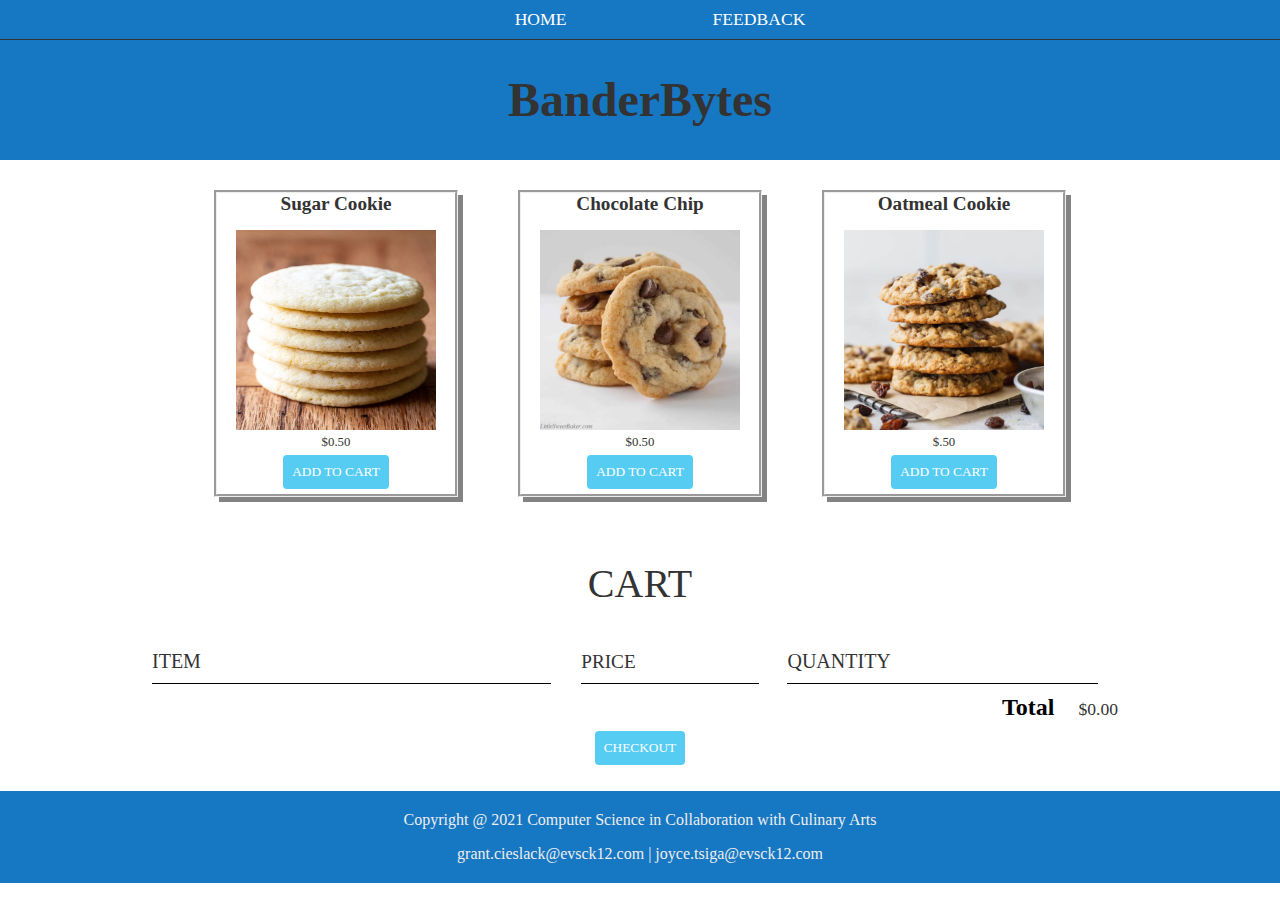
<file: index.html>
<html>
    <head>
        <title>BanderBytes | Store</title>
        <meta name="description" content="This is the description">
        <meta charset="utf-8">
        <link rel="stylesheet" href="style.css" />
        <script src="store.js" async></script>
    </head>
    <body>
        <header class="main-header">
            <nav class="main-nav nav">
                <ul>
                    <li><a href="index.html">HOME</a></li>

                    <li><a href="feedback.html">FEEDBACK</a></li>                 
                    
                </ul>
            </nav>
            <h1 >BanderBytes</h1>
        </header>
        <section class="container content-section">
            <div class="shop-items">
                <div class="shop-item">
                    <span class="shop-item-title">Sugar Cookie</span>
                    <!-- <div class="tooltip">Hover over me
                        <span class="tooltiptext">Tooltip text</span>
                      </div>  -->
                    <div id="sugarCookie" class="shop-item-image"></div>
                    <div class="shop-item-details">
                        <span class="shop-item-price">$0.50</span>
                    </div>
                        <button class="btn btn-primary shop-item-button" type="button">ADD TO CART</button>
                </div>
                    <div class="shop-item">
                        <span class="shop-item-title">Chocolate Chip</span>
                        <!-- <div class="tooltip">Hover over me
                            <span class="tooltiptext">Tooltip text</span>
                          </div>  -->
                        <div id="chocChip" class="shop-item-image"> </div>
                        <div class="shop-item-details">
                            <span class="shop-item-price">$0.50</span>
                        </div>
                            <button class="btn btn-primary shop-item-button" type="button">ADD TO CART</button>
                    </div>
                    <div class="shop-item">
                        <span class="shop-item-title">Oatmeal Cookie</span>
                        <!-- <div class="tooltip">Hover over me
                            <span class="tooltiptext">Tooltip text</span>
                          </div>  -->
                        <div id="oatCookie" class="shop-item-image"> </div>
                        <div class="shop-item-details">
                            <span class="shop-item-price">$.50</span>
                        </div>
                            <button class="btn btn-primary shop-item-button" type="button">ADD TO CART</button>
                    </div>
            </div>
        </div>
        </section>
        <section class="container content-section cartArea">
            <h2 class="section-header">CART</h2>
            <div class="cart-row">
                <span class="cart-item cart-header cart-column">ITEM</span>
                <span class="cart-price cart-header cart-column">PRICE</span>
                <span class="cart-quantity cart-header cart-column">QUANTITY</span>
            </div>
            <div class="cart-items">
            </div>
            <div class="cart-total">
                <strong class="cart-total-title">Total</strong>
                <span class="cart-total-price">$0.00</span>
            </div>
            <!-- action="checkout.html" -->
            <form class="mainForm" method=post action="checkout.html">
                <button id=mySubmit  type="submit" class="btn btn-primary btn-checkout">CHECKOUT</button>
            </form>

        </section>
        
        
        
    </body>
    <footer class="main-footer">
    
        <p>Copyright @ 2021 Computer Science in Collaboration with Culinary Arts</p>
        <p>grant.cieslack@evsck12.com | joyce.tsiga@evsck12.com</p>
     
    </footer>
</html>
</file>
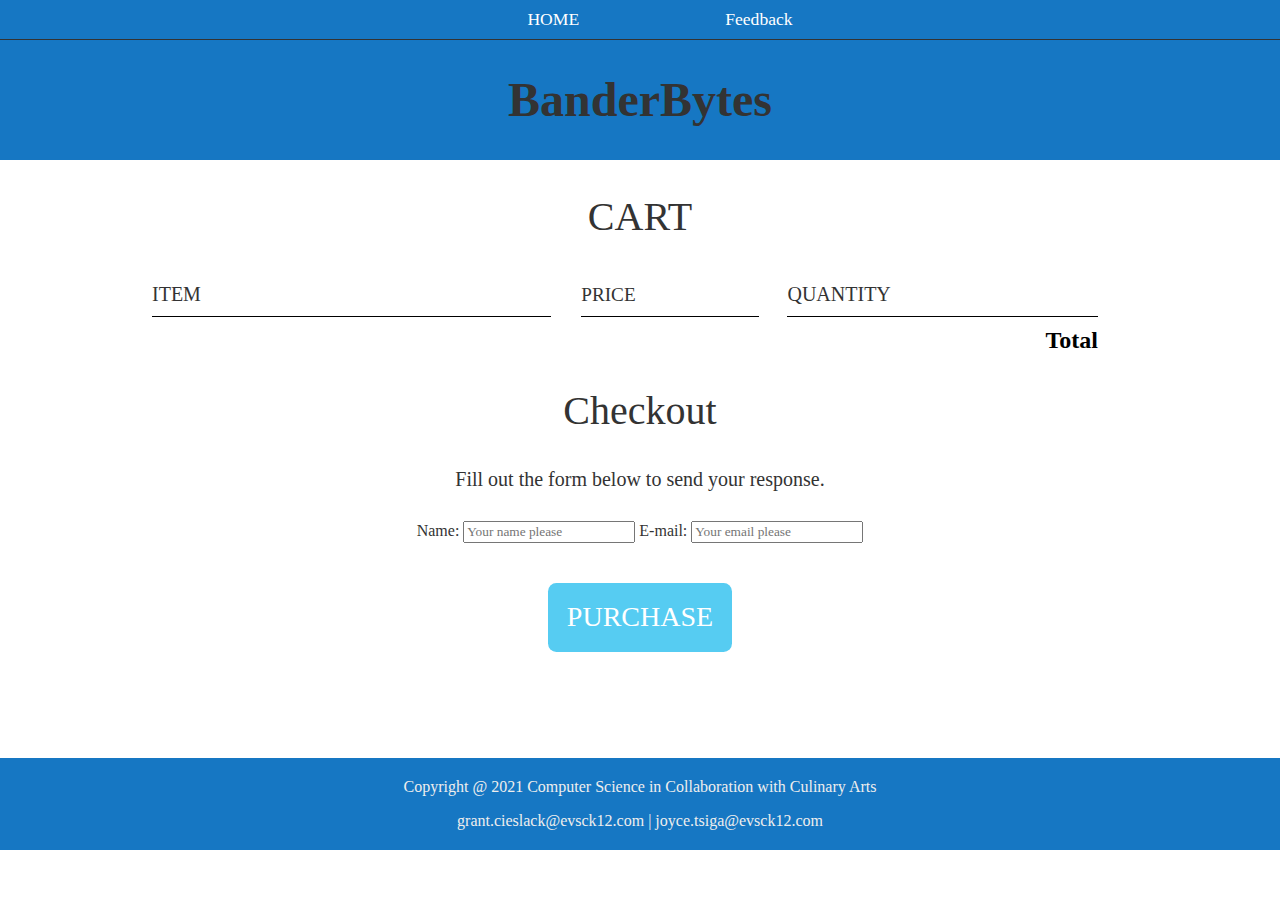
<file: checkout.html>
<html>
    <head>
        <title>BanderBytes | Checkout</title>
        <meta name="description" content="This is the description">
        <meta charset="utf-8">
        <link rel="stylesheet" href="style.css" />
        <script src="store.js" async></script>
    </head>
    <body onload="checkout()"> 
        <header class="main-header">
            <nav class="main-nav nav">
                <ul>
                    <li><a href="index.html">HOME</a></li>
                    <li><a href="feedback.html">Feedback</a></li>
                </ul>
            </nav>
            <h1 >BanderBytes</h1>
        </header>
        <section class="container content-section">
            <h2 class="section-header">CART</h2>
            <div class="cart-row">
                <span class="cart-item cart-header cart-column">ITEM</span>
                <span class="cart-price cart-header cart-column">PRICE</span>
                <span class="cart-quantity cart-header cart-column">QUANTITY</span>
            </div>
            <div class="checkout-items">
            </div>
            <div class="cart-total">
                <strong class="cart-total-title">Total</strong>
                <span class="cart-total-price purchaseTotal"></span>
            </div>
            
            <!-- action="thank-you.html" -->
            <h2 class="section-header">Checkout</h2>
            <p class ="cart-header centerText">Fill out the form below to send your response.</p>
            
            <form name="submit-to-google-sheet" class="mainForm" id='checkoutForm' action="feedback.html">
                <label for="myName">Name:</label>
                <input name="name" id="myName" placeholder= "Your name please" type="text" required>
                <label for="myEmail">E-mail:</label>
                <input name="email" id="myEmail" placeholder= "Your email please" type="email" required>
                
                <button id=mySubmit type="submit" class="btn btn-primary btn-purchase">PURCHASE</button>
            </form>

            <script>
                const scriptURL = 'https://script.google.com/macros/s/AKfycbzNJM-FF5XfaTvW3IuPHdmWanMMQ7WI8t-MwmyVJQXiwbjFWkWn9JvTmrfBo1V_63_Igg/exec'
                const form = document.forms['submit-to-google-sheet']
              
                form.addEventListener('submit', e => {
                  e.preventDefault()
                  alert("Order Sent!\nWait to be redirected to the Feedback page")
                  fetch(scriptURL, { method: 'POST', body: new FormData(form)})
                    .then(response => window.location.replace("feedback.html"))
                    .catch(error => console.error('Error!', error.message))
                })
                //console.log('Success!', response)
            </script>
              
            
              


        </section>
    </body>
    <footer class="main-footer">
        
        <p>Copyright @ 2021 Computer Science in Collaboration with Culinary Arts</p>
        <p>grant.cieslack@evsck12.com | joyce.tsiga@evsck12.com</p>
     
    </footer>
</html>
</file>
<file: style.css>
@import url('https://fonts.googleapis.com/css?family=Raleway:300,400,700');
@import url("https://fonts.googleapis.com/css?family=Metal+Mania");
@font-face {
    font-family: "Booter - Zero Zero";
    src: url("Fonts/Booter - Zero Zero.woff") format("woff"),
         url("Fonts/Booter - Zero Zero.woff2") format("woff2");
    font-weight: normal;
    font-style: normal;
}

/* Tooltip container */
.tooltip {
  position: relative;
  display: inline-block;
  border-bottom: 1px dotted black; /* If you want dots under the hoverable text */
}

/* Tooltip text */
.tooltip .tooltiptext {
  visibility: hidden;
  width: 120px;
  background-color: black;
  color: #fff;
  text-align: center;
  padding: 5px 0;
  border-radius: 6px;
 
  /* Position the tooltip text - see examples below! */
  position: absolute;
  z-index: 1;
}

/* Show the tooltip text when you mouse over the tooltip container */
.tooltip:hover .tooltiptext {
  visibility: visible;
}

* {
    box-sizing: border-box;
    font-family: Cambria, Cochin, Georgia, Times, 'Times New Roman', serif;
    color: #333;
}
#chocChip{
    background-image:url("Images/cookie.jpg");
    background-size: 100% 100%;
    /* width: 200px;
    height: 200px; */
}
#sugarCookie{
    background-image:url("Images/sugarCookie.jpg");
    background-size: 100% 100%;
    /* width: 200px;
    height: 200px; */
}
#oatCookie{
    background-image:url("Images/oatmeal.jpg");
    background-size: 100% 100%;
    /* width: 200px;
    height: 200px; */
}
#dew{
    background-image:url("Images/MoutainDew24.jpeg");
    background-size: 100% 100%;
    width: 100px;
    height: 100px;
}
#cheese{
    background-image:url("Images/normalCheese.jpg");
    background-size: 100% 100%;
    width: 100px;
    height: 100px;
}
#morecheese{
    background-image:url("Images/cheeseIt.jpg");
    background-size: 100% 100%;
    width: 100px;
    height: 100px;
}
#gummy{
    background-image:url("Images/motsGummy.jpeg");
    background-size: 100% 100%;
    width: 100px;
    height: 100px;
}
#goldfish{
    background-image:url("Images/rainbowgolf.jpg");
    background-size: 100% 100%;
    width: 100px;
    height: 100px;
}
#miniTartChock{
    background-image:url("Images/tartChock.jpeg");
    background-size: 100% 100%;
    width: 100px;
    height: 100px;

}
#miniTartberry{
    background-image:url("Images/tartSharry.jpeg");
    background-size: 100% 100%;
    width: 100px;
    height: 100px;

}
html, body {
    margin: 0;
    padding: 0;
    min-height: 100%;
}
.nav ul {
    margin: 0;
}
.nav li {
    display: inline;
    font-size: 1em;
}
.nav a {
    display: inline-block;
    padding: .5em;
    color: white;
    text-decoration: none;
}


main{
    padding-left: 0;
        padding-right: 0;
        padding-bottom: 2em;
        padding-top: 0;
        margin-left: 200px;
        display: block;
        overflow: auto;
}
#formRequest{
    width:60%;
    display: grid;
    grid-template-rows: auto;
    grid-template-columns: 12em 1fr;
    grid-gap: 1em; gap:2em;
}
a{
    text-decoration: none;
}
.main-nav {
    text-align: center;
    font-size: 1.1em;
    font-weight: lighter;
    border-bottom: 1px solid;

}
.main-nav li {
    padding: 0 5%;
}
.nav a:hover {
    background-color: #333;
}
.main-header {
    background-color: #1677C3;
    background-size: cover;
    padding-bottom: 1px;
    
    
}
h1{
    color: #333;
    text-align: center;
    font-size: 3em;
    text-decoration: none;
}

.content-section {
    margin: 1em;
}
.container {
    width: 80%;
    margin: 0 auto;
    padding: 0 1.5em;
}
.section-header {

    font-weight: normal;
    color: #333;
    text-align: center;
    font-size: 2.5em;
}

.main-footer {
    background-color: #1677C3;
    text-align: center;
    padding-top: .25em;
    padding-bottom: .25em;
}
.main-footer p{
    color: #eee;
}
.main-footer-container {
    display: flex;
    align-items: center;
}
.main-footer-container ul {
    flex-grow: 1;
    text-align: end;
}
.footer-nav li {
    padding: 0 .5em;
}
.footer-nav img {
    width: 30px;
    height: 30px;
}
.btn {
    text-align: center;
    vertical-align: middle;
    padding: .67em .67em;
    cursor: pointer;
}
.btn-header {
    margin: .5em 15% 2em 15%;
    color: white;
    border: 2px solid #2D9CDB;
    background-color: rgba(255, 255, 255, .1);
    border-radius: 0;
    font-size: 1.5em;
    font-weight: lighter;
    padding-left: 2em;
    padding-right: 2em;
}
.btn-header:hover {
    background-color: rgba(255, 255, 255, .3);
}
.btn-play {
    display: block;
    margin: 0 auto;
    color: #2D9CDB;
    font-size: 4em;
    border-radius: 50%;
    width: 100px;
    height: 100px;
    padding: 0;
    text-align: center;
}
.btn-primary {
    color: white;
    background-color: #56CCF2;
    border: none;
    border-radius: .3em;

}
.btn-primary:hover {
    background-color: #2D9CDB;
}

.shop-item {
    margin: 30px;
    display: flex;
    flex-direction: column;
    width: 25%;
    align-items: center;
    box-shadow: 5px 5px #838383;
    border-style: groove;
    padding-bottom: 5px;
    /* grid-area: item; */
}
.shop-item-title {
    /* display: block; */
    font-weight: bold;
    font-size: 1.5vw;
    color: #333;
    margin-bottom: 15px;
}
.shop-item-image {
    height: 200px;
    width: 200px;
}
.shop-item-details {
    display: flex;
    align-items: center;
    padding: 5px;
    font-size: 1vw;
}
.shop-item-price {
    /* flex-grow: 1; */
    color: #333;
}
.shop-items {
    /* display: grid;
    grid-template-columns:repeat(3,1fr);
    grid-auto-rows: minmax(100px, auto);
    grid-template-areas: 
    "item item item item"
    "item item item item";
    grid-gap: 10px; */
    flex-wrap: wrap; 
    display: flex;
    flex-direction: row;
    flex-wrap: wrap;
    justify-content: center;

}
.cart-header {
    font-size: 1.25em;
    color: #333;
}
.cart-column {
    display: flex;
    align-items: center;
    border-bottom: 1px solid black;
    margin-right: 1.5em;
    padding-bottom: 10px;
    margin-top: 10px;
}
.cart-row {
    display: flex;
}
.cart-item {
    width: 45%;
}
.cart-price {
    width: 20%;
    font-size: 1.2em;
    color: #333;
}
.checkout{
    font-size: 1.2em;
}
#checkoutForm{
    text-align: center;
}
.cart-quantity {
    width: 35%;
}
.cart-item-title {
    color: #333;
    margin-left: .5em;
    font-size: 1.2em;
}
.cart-item-image {
    height: 75px;
    width: 75px;
    border-radius: 10px;
}
.btn-danger {
    color: white;
    background-color: #EB5757;
    border: none;
    border-radius: .3em;
    font-weight: bold;
}
.btn-danger:hover {
    background-color: #CC4C4C;
}
.cart-quantity-input {
    height: 34px;
    width: 50px;
    border-radius: 5px;
    border: 1px solid #56CCF2;
    background-color: #eee;
    color: #333;
    padding: 0;
    text-align: center;
    font-size: 1.2em;
    margin-right: 25px;
}
.cart-row:last-child {
    border-bottom: 1px solid black;
}
.cart-row:last-child .cart-column {
    border: none;
}
.cart-total {
    text-align: end;
    margin-top: 10px;
    margin-right: 10px;
}
.cart-total-title {
    font-weight: bold;
    font-size: 1.5em;
    color: black;
    margin-right: 20px;
}
.cart-total-price {
    color: #333;
    font-size: 1.1em;
}
.btn-purchase {
    display: block;
    margin: 40px auto 80px auto;
    font-size: 1.75em;
}

.mainForm{
    text-align: center;
    padding: 10px;

}

.centerText{
    text-align: center;
}
.request-form{
    width: 60%;
    margin-left: 20%;
}
.pure-group{
    margin-left: 20%;
}
.pure-button{
    margin-left: 25%;
    padding-top: 10px;
}
.form-elements{
    margin-left: 20%;
}
</file>
